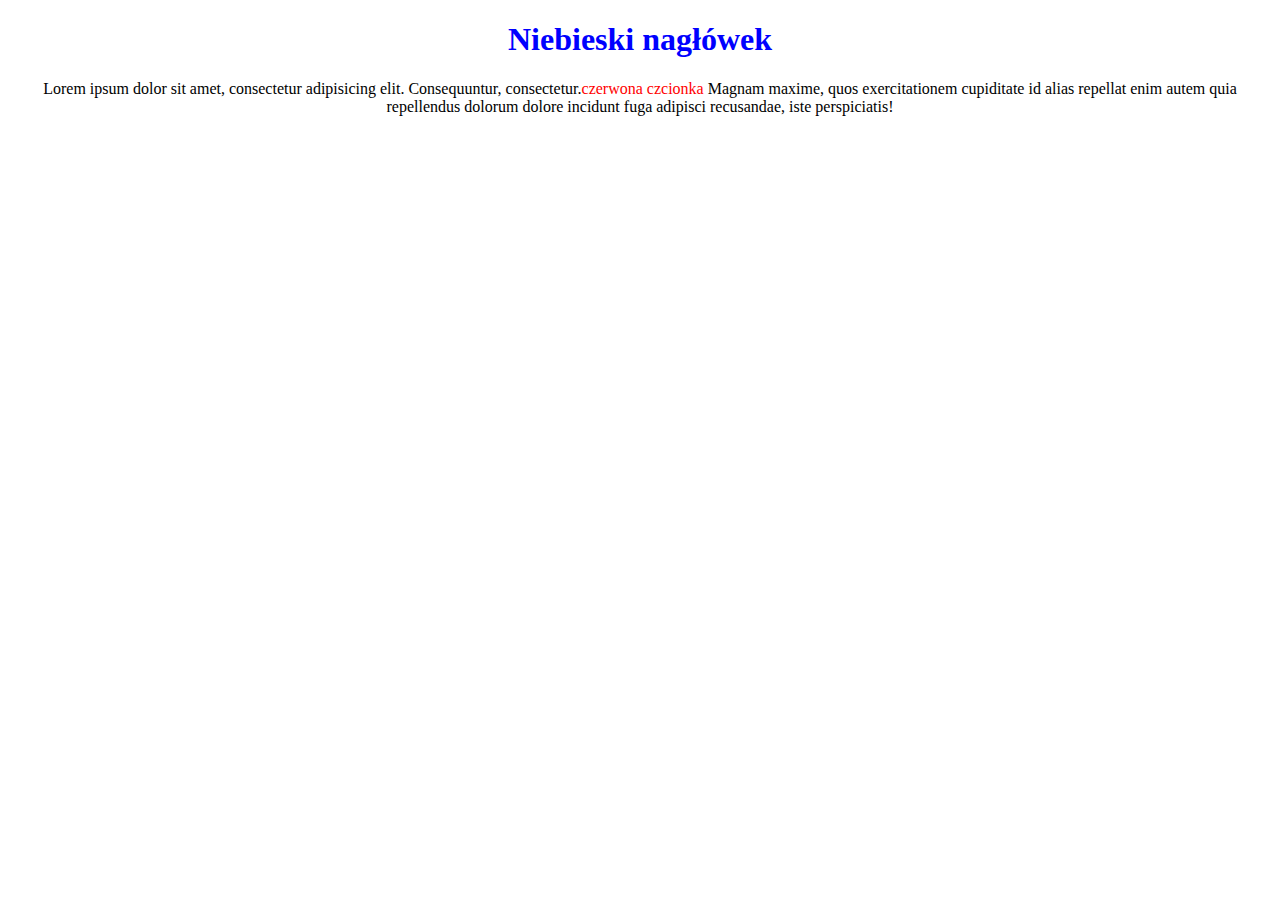
<file: Desktop/Programowanie/24120/index.html>
<!DOCTYPE html>
<html lang="pl">

<head>
    <meta charset="UTF-8">
    <meta name="viewport" content="width=device-width, initial-scale=1.0">
    <title>Document</title>

    <link rel="stylesheet" href="style.css">
</head>

<!-- Zadanie 24120 -->

<body>
    <article>
        <h1>Niebieski nagłówek</h1>
        <p>Lorem ipsum dolor sit amet, consectetur adipisicing elit. Consequuntur, consectetur.<span>czerwona czcionka</span> Magnam maxime, quos
            exercitationem cupiditate id alias repellat enim autem quia repellendus dolorum dolore incidunt fuga
            adipisci recusandae, iste perspiciatis!
        </p>
    </article>
</body>

</html>
</file>
<file: Desktop/Programowanie/24120/style.css>
h1 {
    color:#0000ff
}

span {
    color: #ff0000
}
article {
    text-align: center;
}
</file>
